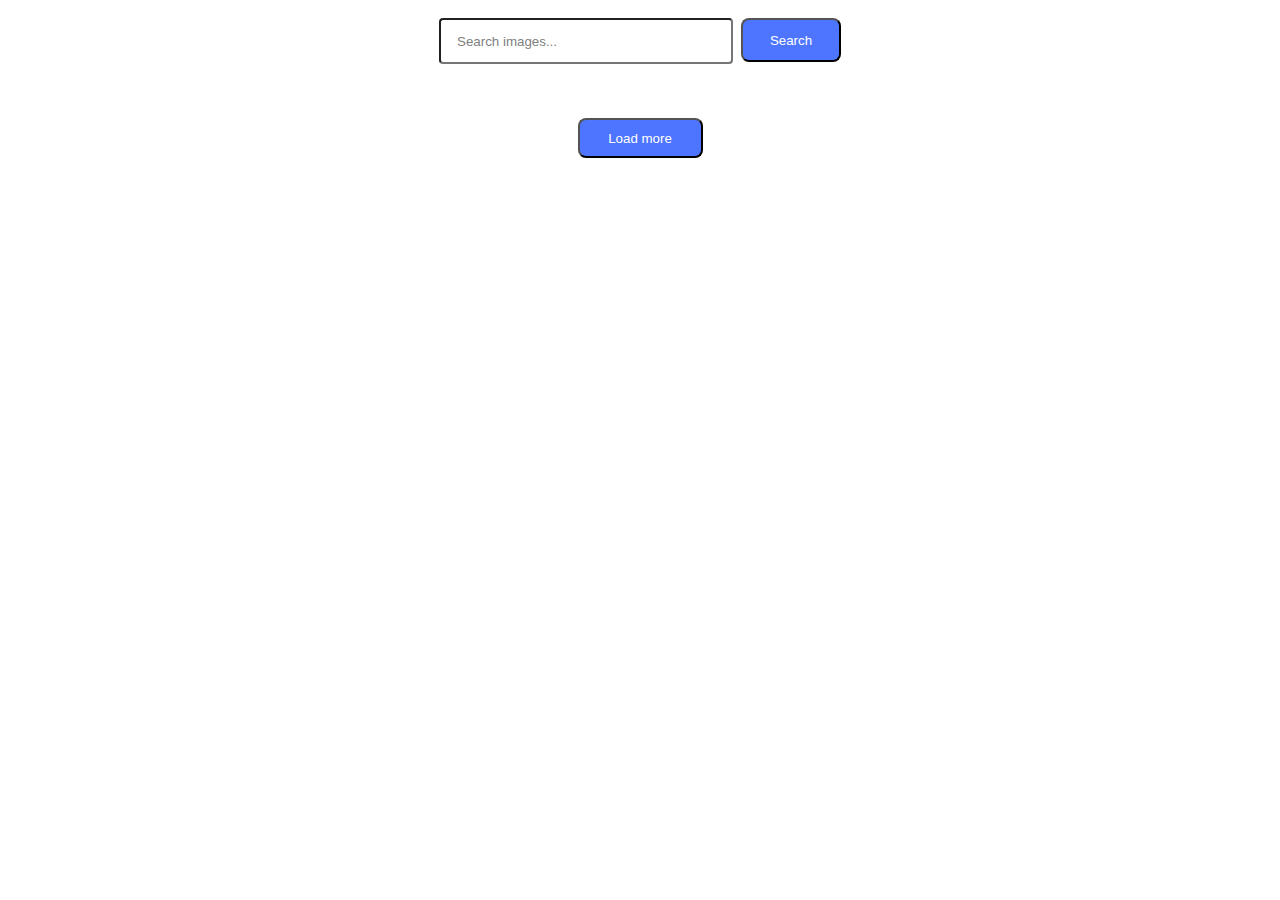
<file: src/index.html>
<!DOCTYPE html>
<html lang="en">

<head>
  <meta charset="UTF-8" />
  <link rel="icon" type="image/svg+xml" href="/favicon.svg" />
  <meta name="viewport" content="width=device-width, initial-scale=1.0" />
  <title>Vanilla App Template</title>
  <link rel="stylesheet" href="./css/styles.css" />
</head>

<body>

  <form class="search-form">
    <div class="form-group">
      <input type="text" class="form-input" name="insert" placeholder="Search images..." />
    </div>

    <button type="submit" class="btn-submit">Search</button>

  </form>

  <div class="gallery-container"></div>

  <button type="button" class="btn-load">Load more</button>


  <div class="loading">
    <div class="loader">Please wait...</div>
  </div>


  <script type="module" src="./main.js"></script>
</body>

</html>
</file>
<file: src/css/styles.css>
/**
  |============================
  | include css partials with
  | default @import url()
  |============================
*/

:root {
  font-family: Inter, Avenir, Helvetica, Arial, sans-serif;
  font-size: 16px;
  line-height: 24px;
  font-weight: 400;

  color: #242424;
  background-color: rgba(255, 255, 255, 0.87);
  margin: 10px;

  font-synthesis: none;
  text-rendering: optimizeLegibility;
  -webkit-font-smoothing: antialiased;
  -moz-osx-font-smoothing: grayscale;
  -webkit-text-size-adjust: 100%;
}

ul,
li {
  list-style-type: none;
  margin: 0 auto;
  padding: 0;
}

.search-form {
  display: flex;
  flex-direction: row;
  justify-content: center;
}

.form-input {
  border-radius: 4px;
  width: 272px;
  height: 40px;
  background-color: #fff;
  margin-right: 8px;
  padding-left: 16px;

}

.form-input:hover {
  border-color: black;
}

input:focus {
  border: 2px solid #4e75ff;
  outline-color: #4e75ff;
}

::placeholder {
  color: #808080;
}

.btn-submit {
  border-radius: 8px;
  padding: 8px 16px;
  width: 100px;
  height: 44px;
  background: #4e75ff;
  color: #fff;
  margin-bottom: 24px;
}

.btn-submit:hover {
  background-color: #6c8cff;
}

.gallery-container {
  display: flex;
  flex-direction: row;
  flex-wrap: wrap;
  gap: 16px;
  margin-bottom: 32px;
}

img {
  object-fit: cover;
  display: block;
  margin-bottom: 8px;
}

.gallery {
  border: 1px solid #646363;
  border-radius: 6px;
  overflow: hidden;
}

.discrabe-list {
  display: flex;
  align-content: center;
}

.discrabe-item {
  display: flex;
  flex-direction: column;
  align-items: center;
  font-size: 12px;
}

.btn-load {
  border-radius: 8px;
  padding: 8px 16px;
  width: 125px;
  height: 40px;
  background-color: #4e75ff;
  color: white;
  display: block;
  margin-left: auto;
  margin-right: auto;
}

.btn-load.is-hidden {
  display: none;
  background-color: #95aaf6;
}

.btn-load:hover {
  background-color: #6c8cff;
}

.loading {
  display: none;
  justify-content: center;
}

.loader {
  font-size: 18px;
  letter-spacing: 3px;
  color: #646363;
  display: inline-block;
  position: relative;
  margin-bottom: 20px;
}

.loader:after {
  content: '';
  height: 4px;
  width: 0%;
  display: block;
  background: #467bed;
  animation: 5s lineGrow linear infinite;
}

@keyframes lineGrow {
  to {
    width: 100%;
  }
}
</file>
